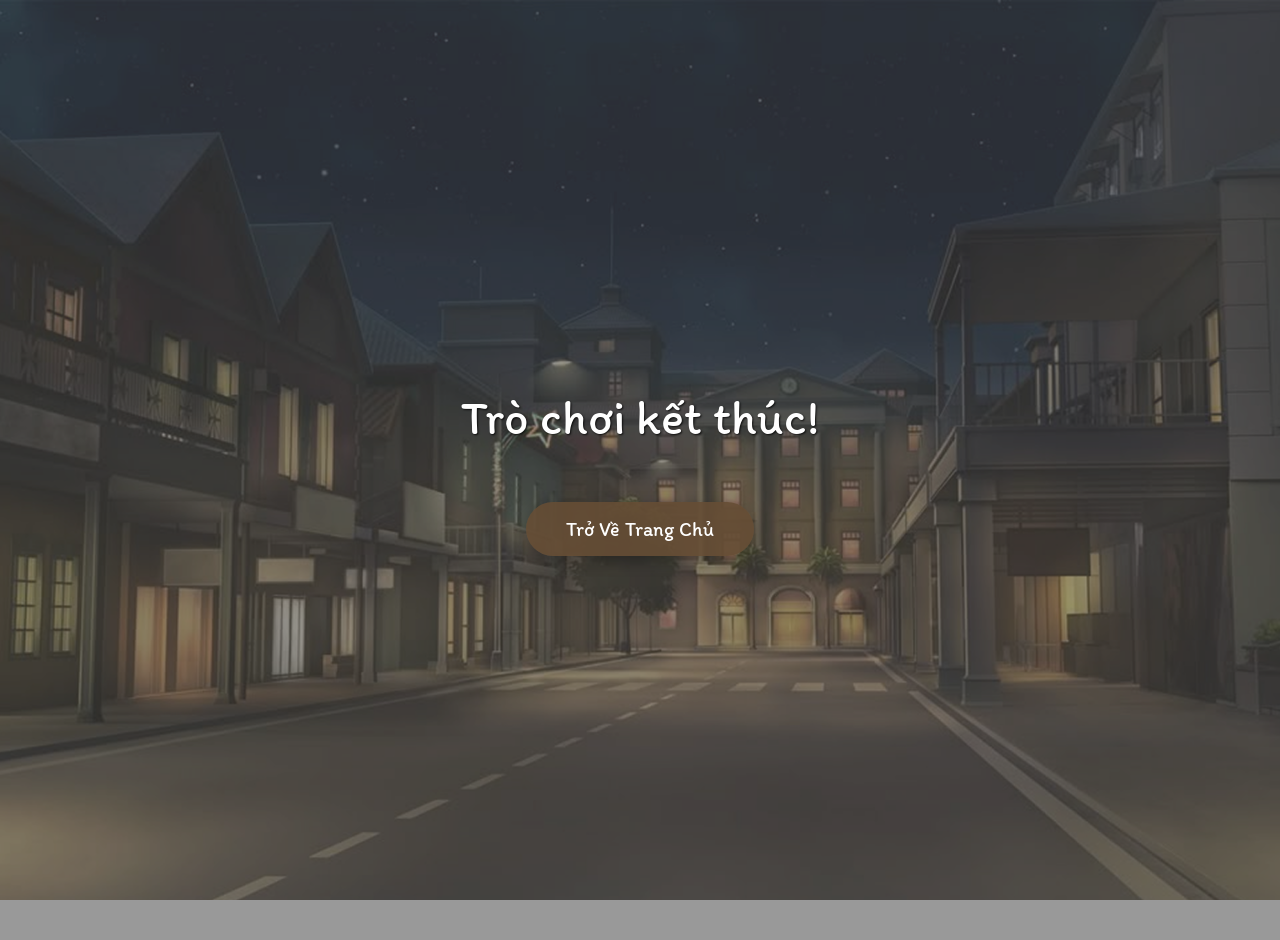
<file: assets/page/act_3.html>
<!DOCTYPE html>
<html lang="vi">
<head>
    <meta charset="UTF-8">
    <meta name="viewport" content="width=device-width, initial-scale=1.0">
    <title>Thắng Thua - The Pill</title>
    <link href='https://fonts.googleapis.com/css?family=Itim' rel='stylesheet'>
    <style>
        body {
            font-family: 'Itim', cursive;
            margin: 0;
            padding: 0;
            background: url("../img/bg_night.png") no-repeat center center fixed; /* Nền mặc định đêm */
            background-size: cover;
            color: #fff;
            overflow-x: hidden;
            position: relative;
            min-height: 100vh;
            transition: background-image 1s ease-in-out; /* Chuyển mượt */
        }

        body::before {
            content: '';
            position: absolute;
            top: 0;
            left: 0;
            width: 100%;
            height: 100%;
            background: rgba(0, 0, 0, 0.4); /* Overlay tối để chữ nổi, điều chỉnh nếu cần */
            pointer-events: none;
            z-index: 1;
            transition: background 1s ease-in-out; /* Chuyển mượt overlay */
        }

        body.win {
            background: url("../img/bg_day.png") no-repeat center center fixed; /* Nền ngày khi thắng */
        }

        body.win::before {
            background: rgba(0, 0, 0, 0.2); /* Overlay sáng hơn khi thắng */
        }

        body.lose {
            background: url("../img/bg_night.png") no-repeat center center fixed; /* Giữ đêm khi thua */
        }

        body.lose::before {
            background: rgba(0, 0, 0, 0.6); /* Overlay tối hơn khi thua */
        }

        main {
            position: relative;
            z-index: 2;
            display: flex;
            flex-direction: column;
            align-items: center;
            justify-content: center;
            min-height: 100vh;
            text-align: center;
            gap: 30px;
            padding: 20px;
        }

        .win-lose-message {
            font-size: 48px;
            text-shadow: 1px 1px 2px rgba(0, 0, 0, 0.8);
            margin-bottom: 20px;
            line-height: 1.4;
            max-width: 80%;
        }

        .win-message {
            color: #90EE90; /* Xanh lá cho thắng */
        }

        .lose-message {
            color: #FFB6C1; /* Hồng cho thua */
        }

        .home-btn {
            background: rgba(101, 77, 53, 0.9); /* Nâu giống nút trong game */
            color: #fff;
            border: none;
            padding: 15px 40px;
            font-size: 20px;
            border-radius: 30px;
            cursor: pointer;
            transition: all 0.3s ease;
            font-family: 'Itim', cursive;
            box-shadow: 0 5px 15px rgba(0, 0, 0, 0.3);
        }

        .home-btn:hover {
            background: rgba(165, 42, 42, 0.9);
            transform: translateY(-2px);
        }

        @media (max-width: 768px) {
            .win-lose-title {
                font-size: 28px;
            }

            .win-lose-message {
                font-size: 22px;
            }

            .home-btn {
                font-size: 18px;
                padding: 12px 30px;
            }
        }
    </style>
</head>
<body>
    <main>
        <div class="win-lose-message" id="win-lose-text"></div>
        <button class="home-btn" onclick="goHome()">Trở Về Trang Chủ</button>
    </main>

    <script>
        function getScores() {
            const stored = localStorage.getItem('gameScores');
            if (!stored) {
                return { player: 0, ai: 0 };
            }
            return JSON.parse(stored);
        }

        // Kiểm tra thắng thua
        const scores = getScores();
        const messageEl = document.getElementById('win-lose-text');
        const bodyEl = document.body;

        if (scores.player >= 3) {
            messageEl.textContent = 'CHÚC MỪNG BẠN ĐÃ THÀNH CÔNG ĐÁNH BẠI A.I VÀ THỂ HIỆN ĐƯỢC GIÁ TRỊ RIÊNG CỦA BẢN THÂN.';
            messageEl.classList.add('win-message');
            bodyEl.classList.add('win'); // Thêm class win để đổi background ngày
        } else if (scores.ai >= 3) {
            messageEl.textContent = 'A.I ĐÃ DÀNH CHIẾN THẮNG. BẠN CẦN CỐ GẮNG HƠN NỮA ĐỂ THỂ HIỆN GIÁ TRỊ CỦA MÌNH.';
            messageEl.classList.add('lose-message');
            bodyEl.classList.add('lose'); // Thêm class lose để giữ/đổi background đêm
        } else {
            messageEl.textContent = 'Trò chơi kết thúc!'; // Fallback
        }

        // Reset scores và về trang chủ
        function goHome() {
            localStorage.removeItem('gameScores');
            window.location.href = '../../index.html'; // Về trang chủ
        }
    </script>
</body>
</html>
</file>
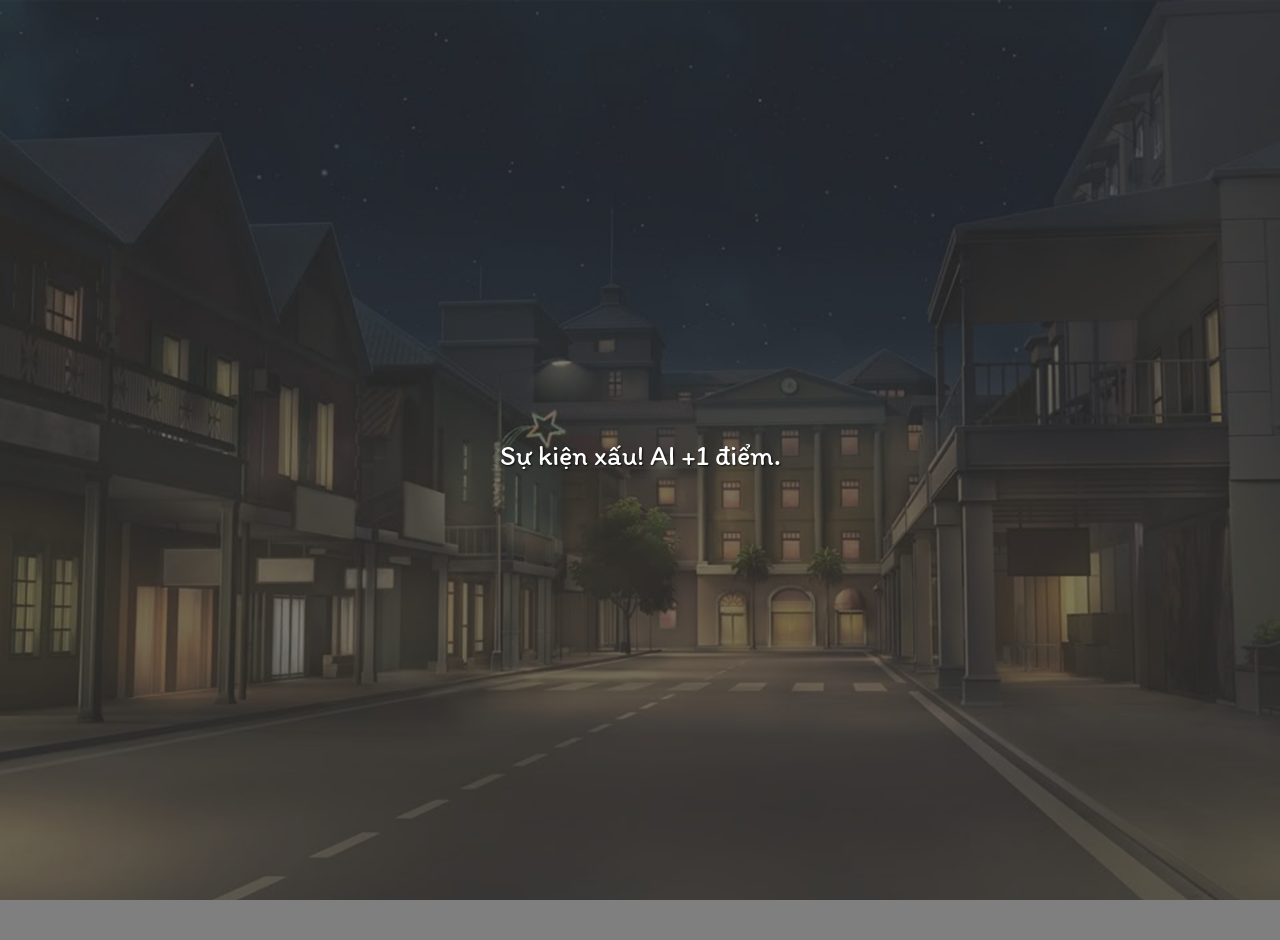
<file: assets/page/event.html>
<!DOCTYPE html>
<html lang="vi">
<head>
    <meta charset="UTF-8">
    <meta name="viewport" content="width=device-width, initial-scale=1.0">
    <title>Random Sự Kiện - The Pill</title>
    <link href='https://fonts.googleapis.com/css?family=Itim' rel='stylesheet'>
    <style>
        body {
            font-family: 'Itim', cursive;
            margin: 0;
            padding: 0;
            background: url("../img/bg_night.png") no-repeat center center fixed;
            background-size: cover;
            color: #fff;
            overflow-x: hidden;
            position: relative;
            min-height: 100vh;
        }

        body::before {
            content: '';
            position: absolute;
            top: 0;
            left: 0;
            width: 100%;
            height: 100%;
            background: rgba(0, 0, 0, 0.5);
            pointer-events: none;
            z-index: 1;
        }

        main {
            position: relative;
            z-index: 2;
            display: flex;
            flex-direction: column;
            align-items: center;
            justify-content: center;
            min-height: 100vh;
            text-align: center;
            gap: 20px;
            padding: 20px;
        }

        .event-message {
            font-size: 28px;
            text-shadow: 1px 1px 2px rgba(0, 0, 0, 0.8);
            margin-bottom: 30px;
        }
    </style>
</head>
<body>
    <main>
        <div class="event-message" id="event-text"></div>
    </main>

    <script>
        // Khởi tạo scores nếu chưa có
        if (!localStorage.getItem('gameScores')) {
            localStorage.setItem('gameScores', JSON.stringify({ player: 0, ai: 0 }));
        }

        // Lấy scores
        function getScores() {
            return JSON.parse(localStorage.getItem('gameScores'));
        }

        function updateScores(newScores) {
            localStorage.setItem('gameScores', JSON.stringify(newScores));
        }

        // Random event - Tách lẻ theo yêu cầu
        const events = [
            { text: 'Sự kiện tốt! Bạn +1 điểm.', playerDelta: 1 },
            { text: 'Sự kiện tốt! AI -1 điểm.', aiDelta: -1 },
            { text: 'Sự kiện xấu! Bạn -1 điểm.', playerDelta: -1 },
            { text: 'Sự kiện xấu! AI +1 điểm.', aiDelta: 1 }
        ];

        const randomEvent = events[Math.floor(Math.random() * events.length)];
        const scores = getScores();
        let newScores = { ...scores };

        if (randomEvent.playerDelta !== undefined) {
            newScores.player += randomEvent.playerDelta;
        }
        if (randomEvent.aiDelta !== undefined) {
            newScores.ai += randomEvent.aiDelta;
        }


        // Cập nhật scores
        updateScores(newScores);

        // Hiển thị message
        document.getElementById('event-text').textContent = randomEvent.text ;

        // Sau 3s, chuyển về Point.html
        setTimeout(() => {
            window.location.href = './point.html';
        }, 3000);
    </script>
</body>
</html>
</file>
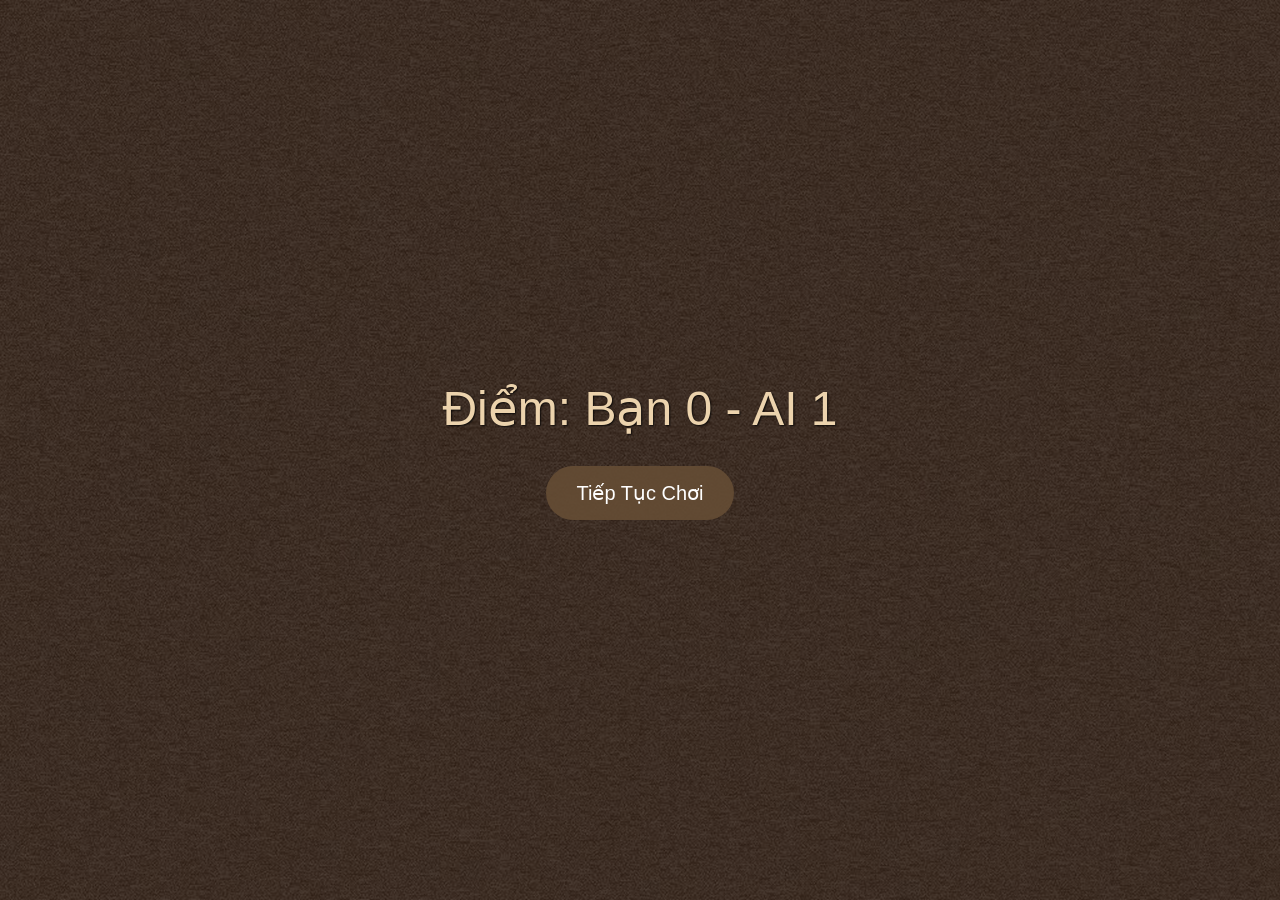
<file: assets/page/point.html>
<!DOCTYPE html>
<html lang="vi">
<head>
    <meta charset="UTF-8">
    <meta name="viewport" content="width=device-width, initial-scale=1.0">
    <title>Điểm Số - The Pill</title>
    <link href='https://fonts.googleapis.com/css?family=Itim' rel='stylesheet'>
    <style>
        body {
            font-family: 'Itim', cursive;
            margin: 0;
            padding: 0;
            background: url("../img/point.png")
             no-repeat center center fixed;
            background-size: cover;
            color: #fff;
            overflow-x: hidden;
            position: relative;
            min-height: 100vh;
        }

        body::before {
            content: '';
            position: absolute;
            top: 0;
            left: 0;
            width: 100%;
            height: 100%;
            background: rgba(0, 0, 0, 0.5);
            pointer-events: none;
            z-index: 1;
        }

        main {
            position: relative;
            z-index: 2;
            display: flex;
            flex-direction: column;
            align-items: center;
            justify-content: center;
            min-height: 100vh;
            text-align: center;
            gap: 30px;
        }

        .scores-display {
            font-size: 32px;
            text-shadow: 1px 1px 2px rgba(0, 0, 0, 0.8);
            color:rgba(236, 211, 173, 1);
            font-family: 'Lalezar', sans-serif;
            font-weight: regular;
            font-size: 48px;
        }

        .back-btn {
            background: rgba(101, 77, 53, 0.9);
            color: #fff;
        
            border: none;
            padding: 15px 30px;
            font-size: 20px;
            border-radius: 30px;
            cursor: pointer;
            transition: background 0.3s;
        }

        .back-btn:hover {
            background: rgba(165, 42, 42, 0.9);
        }

        .win-message {
            font-size: 40px;
            color: #FFD700;
            text-shadow: 2px 2px 4px rgba(0, 0, 0, 0.8);
        }
    </style>
</head>
<body>
    <main>
        <div class="win-message" id="win-message" style="display: none;"></div>
        <div class="scores-display" id="scores-text">Điểm: Bạn 0 - AI 0</div>
        <button id="back-btn" class="back-btn" onclick="backToAct2()">Tiếp Tục Chơi</button>
    </main>

    <script>
        function getScores() {
            const stored = localStorage.getItem('gameScores');
            if (!stored) {
                return { player: 0, ai: 0 }; // Mặc định 0 nếu chưa có
            }
            return JSON.parse(stored);
        }

        function checkWin(scores) {
            if (scores.player >= 3) {
                document.getElementById('win-message').textContent = 'Bạn thắng!';
                document.getElementById('win-message').style.display = 'block';
                document.getElementById('back-btn').style.display = 'none'; // Ẩn nút
                // Chuyển sang act_3.html sau 2s
                setTimeout(() => {
                    window.location.href = './act_3.html';
                }, 1000);
                return true;
            } else if (scores.ai >= 3) {
                document.getElementById('win-message').textContent = 'AI thắng!';
                document.getElementById('win-message').style.display = 'block';
                document.getElementById('back-btn').style.display = 'none'; // Ẩn nút
                // Chuyển sang act_3.html sau 2s
                setTimeout(() => {
                    window.location.href = './act_3.html';
                }, 2000);
                return true;
            }
            return false;
        }

        // Hiển thị scores
        const scores = getScores();
        document.getElementById('scores-text').textContent = `Điểm: Bạn ${scores.player} - AI ${scores.ai}`;
        checkWin(scores);

        function backToAct2() {
            window.location.href = './act_2.html';
        }
    </script>
</body>
</html>
</file>
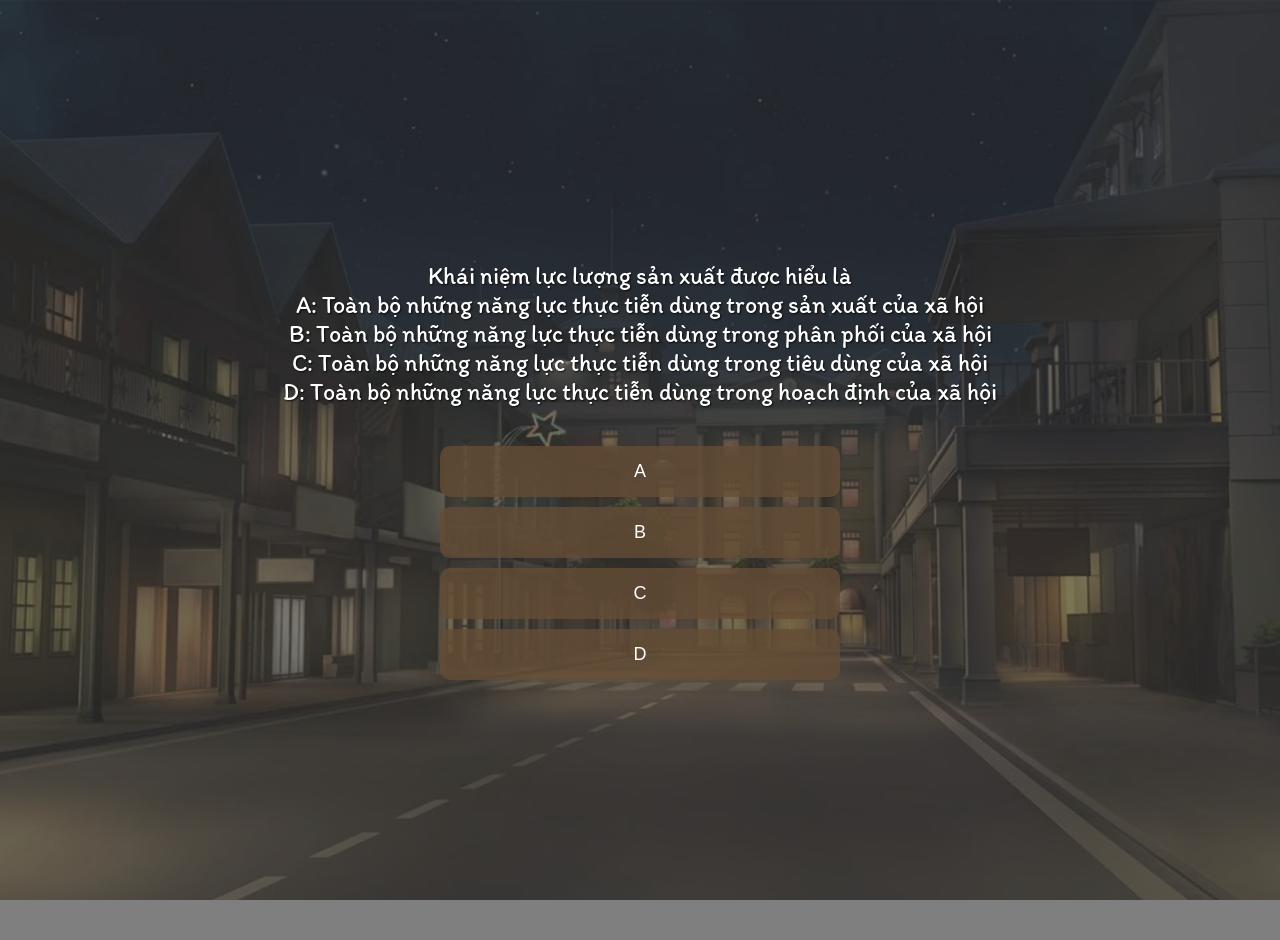
<file: assets/page/quiz.html>
<!DOCTYPE html>
<html lang="vi">
<head>
    <meta charset="UTF-8">
    <meta name="viewport" content="width=device-width, initial-scale=1.0">
    <title>Quiz - The Pill</title>
    <link href='https://fonts.googleapis.com/css?family=Itim' rel='stylesheet'>
    <style>
        body {
            font-family: 'Itim', cursive;
            margin: 0;
            padding: 0;
            background: url("../img/bg_night.png") no-repeat center center fixed;
            background-size: cover;
            color: #fff;
            overflow-x: hidden;
            position: relative;
            min-height: 100vh;
        }

        body::before {
            content: '';
            position: absolute;
            top: 0;
            left: 0;
            width: 100%;
            height: 100%;
            background: rgba(0, 0, 0, 0.5);
            pointer-events: none;
            z-index: 1;
        }

        main {
            position: relative;
            z-index: 2;
            display: flex;
            flex-direction: column;
            align-items: center;
            justify-content: center;
            min-height: 100vh;
            text-align: center;
            gap: 20px;
            padding: 20px;
        }

        .quiz-question {
            font-size: 24px;
            margin-bottom: 20px;
            text-shadow: 1px 1px 2px rgba(0, 0, 0, 0.8);
        }

        .quiz-options {
            display: flex;
            flex-direction: column;
            gap: 10px;
            width: 80%;
            max-width: 400px;
        }

        .quiz-option {
            background: rgba(101, 77, 53, 0.8);
            color: #fff;
            border: none;
            padding: 15px;
            font-size: 18px;
            border-radius: 10px;
            cursor: pointer;
            transition: background 0.3s;
        }

        .quiz-option:hover {
            background: rgba(165, 42, 42, 0.9);
        }

        .result-message {
            display: none; /* Ẩn ban đầu */
            font-size: 28px;
            text-shadow: 1px 1px 2px rgba(0, 0, 0, 0.8);
            margin: 20px 0;
            padding: 20px;
            background: rgba(101, 77, 53, 0.8);
            border-radius: 10px;
            min-height: 50px; /* Để chiếm chỗ */
            white-space: pre-line; /* Giữ dòng mới */
            line-height: 1.4;
        }

        .result-message.correct {
            color: #90EE90; /* Xanh lá cho đúng */
        }

        .result-message.wrong {
            color: #FFB6C1; /* Hồng cho sai */
        }

        .quiz-options.hidden {
            display: none; /* Ẩn options sau khi trả lời */
        }
    </style>
</head>
<body>
    <main>
        <div class="quiz-question" id="question-text"></div>
        <div class="quiz-options" id="options-container">
            <button class="quiz-option" onclick="answerQuiz('A')">A</button>
            <button class="quiz-option" onclick="answerQuiz('B')">B</button>
            <button class="quiz-option" onclick="answerQuiz('C')">C</button>
            <button class="quiz-option" onclick="answerQuiz('D')">D</button>
        </div>
        <div class="result-message" id="result-message"></div>
    </main>

    <script>
        // Câu hỏi mẫu (thêm nhiều nếu cần, random chọn 1 khi load)
        const questions = [
            {
                question: 'Triết học MLN kế thừa nền triết học nào? (phương án đúng nhất)',
                options: { A: 'Phương Tây', B: 'Phương Đông', C: 'Phương Đông và phương Tây.', D: 'Tất cả các phương án trả lời đều đúng' },
                correct: 'A',
                explanation: ' Các nguồn gốc lý luận trực tiếp và chủ yếu của triết học Mác là Triết học cổ điển Đức, Kinh tế chính trị học cổ điển Anh và Chủ nghĩa xã hội không tưởng Pháp. Tất cả các nguồn gốc này đều thuộc về văn minh phương Tây.'
            },
            {
                question: 'Vấn đề cơ bản của triết học hiện đại là mối quan hệ giữa:',
                options: { A: 'Tư duy và tồn tại', B: 'Ý thức và vật chất.', C: 'Con người với tự nhiên', D: 'Ba nhận định trên đúng.' },
                correct: 'D',
                explanation: 'Giáo trình trích lời Ph. Ăngghen: "Vấn đề cơ bản lớn của mọi triết học, đặc biệt là của triết học hiện đại, là vấn đề quan hệ giữa tư duy với tồn tại". Thuật ngữ "tư duy và tồn tại" và "ý thức và vật chất" được dùng để chỉ cùng một vấn đề cơ bản. Mối quan hệ giữa con người với tự nhiên là một biểu hiện cụ thể của vấn đề cơ bản đó. Vì vậy, cả ba nhận định đều liên quan và có thể được coi là đúng trong một câu hỏi tổng hợp.'
            },
            {
                question: 'Đâu là 1 trong các chức năng của Triết học Mác - Lênin?',
                options: { A: 'Chức năng thế giới quan', B: 'Chức năng quan sát', C: 'Chức năng phán đoán', D: 'Chức năng dự báo' },
                correct: 'A',
                explanation: 'Giáo trình nêu rõ: "chức năng thế giới quan và chức năng phương pháp luận là hai chức năng cơ bản của triết học Mác - Lênin".'
            },
            {
                question: 'Đâu là một phát minh vĩ đại của C.Mác đã đem lại một cuộc cách mạng trong triết học về xã hội ?',
                options: { A: 'Chủ nghĩa duy vật lịch sử', B: 'Chủ nghĩa duy tâm khách quan ', C: 'Chủ nghĩa duy tâm chủ quan', D: 'Chủ nghĩa duy vật chất phát' },
                correct: 'A',
                explanation: 'Việc sáng tạo ra chủ nghĩa duy vật lịch sử được coi là thành tựu vĩ đại nhất của C. Mác, đưa quan điểm duy vật vào việc nghiên cứu xã hội. Giáo trình khẳng định: "Sáng tạo ra chủ nghĩa duy vật lịch sử là một cuộc cách mạng thực sự trong triết học về xã hội".'
            },
            {
                question: 'Theo quan điểm duy vật lịch sử, sự ra đời của nhà nước là để giải quyết các mâu thuẫn trong xã hội vì:',
                options: { A: 'Xã hội có mâu thuẫn thì cần phải có lực lượng đại diện cho xã hội để giải quyết nó ', B: 'Kinh nghiệm thực tế cho thấy đúng như vậy ', C: 'Nếu mâu thuẫn có thể giải quyết được thì không cần đến sự ra đời của nhà nước, sự ra đời của nó chỉ chứng tỏ rằng mâu thuẫn đã phát triển đến chỗ không thể giải quyết được nên cần đến sự ra đời của nhà nước.', D: 'Tất yếu của lịch sử nhân loại' },
                correct: 'C',
                explanation: 'Nhà nước ra đời chính là sản phẩm của xã hội có giai cấp, khi mâu thuẫn giai cấp trở nên không thể điều hòa được. Sự tồn tại của nhà nước là bằng chứng cho thấy các mâu thuẫn đó là không thể tự giải quyết.'
            },
            {
                question: 'Theo quan điểm của triết học Mác - Lênin, "tồn tại xã hội" bao gồm:',
                options: { A: 'Dân số, ý thức xã hội, kiến trúc thượng tầng', B: 'Lực lượng sản xuất, dân số, phương thức sản xuất, ý thức xã hội ', C: 'Môi trường tự nhiên, quan hệ sản xuất, tâm lý xã hội, hệ tư tưởng ', D: 'Môi trường tự nhiên, dân số, phương thức sản xuất ' },
                correct: 'D',
                explanation: '"Tồn tại xã hội" là toàn bộ sinh hoạt vật chất và điều kiện sinh hoạt vật chất của xã hội. Nó bao gồm các yếu tố vật chất như môi trường tự nhiên, dân số và yếu tố quyết định nhất là phương thức sản xuất. Các yếu tố như ý thức xã hội, tâm lý xã hội... thuộc về "ý thức xã hội".'
            },
            {
                question: 'Chân lý là:',
                options: { A: 'Ý kiến của những người có kinh nghiệm ', B: 'Sự phù hợp giữa tri thức với hiện thực khách quan và được thực tiễn kiểm nghiệm', C: 'Những quan điểm thuộc về đa số ', D: 'Là những thứ đúng đắn trong khoa học' },
                correct: 'B',
                explanation: 'Đây là định nghĩa về chân lý theo quan điểm duy vật biện chứng. Chân lý đòi hỏi tri thức phải phản ánh đúng thực tế khách quan và phải được kiểm tra, chứng minh qua hoạt động thực tiễn. Thực tiễn chính là "tiêu chuẩn khách quan của chân lý".'
            },
            {
                question: 'Cái riêng là một phạm trù dùng để chỉ',
                options: { A: 'Những mặt, những thuộc tính chung của nhiều sự vật ', B: 'Một sự vật, một hiện tượng, một quá trình riêng lẻ nhất định', C: 'Những nét, những thuộc tính chỉ có ở một sự vật', D: 'Các yếu tố cấu thành một hệ thống' },
                correct: 'B',
                explanation: '"Cái riêng" là phạm trù triết học dùng để chỉ một sự vật, một hiện tượng hay một quá trình tồn tại như một chỉnh thể độc lập, có giới hạn trong không gian và thời gian.'
            },
            {
                question: 'Theo quan niệm của chủ nghĩa duy vật biện chứng về lịch sử thì trong xã hội có giai cấp, hệ tư tưởng thống trị xã hội bao giờ cũng là hệ tư tưởng của giai cấp',
                options: { A: 'Tiên tiến nhất', B: 'Lãnh đạo xã hội', C: 'Thống trị xã hội', D: 'Đứng đầu xã hội' },
                correct: 'C',
                explanation: ' Giai cấp nào nắm giữ quyền lực về kinh tế và chính trị (giai cấp thống trị) thì cũng sẽ nắm giữ quyền lực về tinh thần, hệ tư tưởng của giai cấp đó sẽ trở thành hệ tư tưởng thống trị trong xã hội.'
            },
            {
                question: 'Định nghĩa phạm trù vật chất phụ thuộc chủ yếu vào',
                options: { A: 'Sự phát triển khoa học kỹ thuật', B: 'Sự phát triển của logic hình thức', C: 'Sự phát triển của logic biện chứng', D: 'Tất cả các đáp án đều đúng ' },
                correct: 'A',
                explanation: 'Quan niệm về vật chất luôn thay đổi và phát triển cùng với sự phát triển của nhận thức con người, đặc biệt là những thành tựu của khoa học tự nhiên. Giáo trình đã chỉ ra rằng, những phát minh lớn của khoa học tự nhiên cuối thế kỷ 19 đã làm "đảo lộn quan niệm về thế giới của vật lý học cổ điển", đòi hỏi triết học phải có định nghĩa mới về vật chất.'
            },
            {
                question: 'Theo quan điểm của triết học Mác - Lênin, mối quan hệ giữa tồn tại xã hội và ý thức xã hội thể hiện như thế nào?',
                options: { A: 'Ý thức xã hội quyết định tồn tại xã hội; tồn tại xã hội có tính độc lập tương đối, tác động trở lại ý thức xã hội', B: 'Tồn tại xã hội quyết định ý thức xã hội; ý thức xã hội có tính độc lập tương đối, tác động trở lại tồn tại xã hội ', C: 'Tồn tại xã hội và ý thức xã hội tồn tại độc lập, không liên quan gì đến nhau', D: 'Tồn tại xã hội quyết định tồn tại xã hội, ý thức xã hội quyết định ý thức xã hội ' },
                correct: 'B',
                explanation: 'Đây là nguyên lý cơ bản của chủ nghĩa duy vật lịch sử. Đời sống vật chất (tồn tại xã hội) quyết định đời sống tinh thần (ý thức xã hội), nhưng ý thức xã hội không thụ động mà có thể tác động, thúc đẩy hoặc kìm hãm sự phát triển của tồn tại xã hội.'
            },
            {
                question: 'Theo quan điểm của chủ nghĩa duy vật biện chứng thì thông qua vận động mà các dạng cụ thể của vật chất:',
                options: { A: 'Tạo ra ý thức', B: 'Không tồn tại', C: 'Mất dẫn đi', D: 'Biểu hiện' },
                correct: 'D',
                explanation: 'Vận động là phương thức tồn tại của vật chất. Mọi dạng vật chất chỉ có thể tồn tại và biểu hiện các thuộc tính của mình thông qua vận động.'
            },
            {
                question: 'Chất và lượng có mối quan hệ với nhau như thế nào?',
                options: { A: 'Không có mối quan hệ gì với nhau', B: 'Chi có mối quan hệ giữa chất với lượng', C: 'Chỉ có mỗi quan hệ giữa lượng với chất', D: 'Có mối quan hệ biện chứng với nhau' },
                correct: 'D',
                explanation: 'Mối quan hệ giữa lượng và chất là một trong ba quy luật cơ bản của phép biện chứng duy vật. Sự thay đổi về lượng đến một mức độ nhất định sẽ dẫn đến sự thay đổi về chất và ngược lại.'
            },
            {
                question: 'Triết học duy tâm khách quan và duy tâm chủ quan đều có điểm chung là ',
                options: { A: 'Đề cao lĩnh vực tinh thần của con người', B: 'Đề cao lĩnh vực vật chất và tinh thần của con người', C: 'Đề cao đời sống tâm linh của con người ' },
                correct: 'A',
                explanation: 'Cả hai trường phái này đều thuộc chủ nghĩa duy tâm, có điểm chung là thừa nhận ý thức, tinh thần là cái có trước và quyết định vật chất.'
            },
            {
                question: 'Theo quan điểm của triết học Mác Lênin, tiêu chí cơ bản để đánh giá phẩm chất của mỗi cá nhân',
                options: { A: 'Địa vị xã hội của cá nhân', B: 'Thái độ, hành vi đạo đức của cá nhân', C: 'Sự thực hiện khả năng làm chủ đối với hoàn cảnh và hành động thực tiễn của cá nhân', D: 'Tất cả đều đúng' },
                correct: 'D',
                explanation: 'Triết học Mác - Lênin đánh giá con người một cách toàn diện, dựa trên sự thống nhất giữa các yếu tố: thái độ, hành vi đạo đức (B) và đặc biệt là năng lực làm chủ hoàn cảnh, năng lực hoạt động thực tiễn để cải tạo thế giới (C). Địa vị xã hội (A) cũng là một yếu tố phản ánh vai trò của cá nhân trong xã hội.'
            },
            {
                question: 'Trong tư liệu lao động, bộ phận nào cần được phát triển đi trước một bước so với đầu tư sản xuất trực tiếp? ',
                options: { A: 'Kết cấu hạ tầng sản xuất', B: 'Công cụ lao động ', C: 'Các bộ phận chứa đựng, bảo quản', D: 'Các phương án trả lời đều đúng ' },
                correct: 'A',
                explanation: ' Kết cấu hạ tầng sản xuất (điện, đường, trường, trạm...) là điều kiện nền tảng để các hoạt động sản xuất trực tiếp có thể diễn ra. Do đó, nó cần được đầu tư phát triển đi trước một bước.'
            },
            {
                question: 'Tiêu chí nào là quan trọng nhất để phân biệt các hình thái kinh tế xã hội?',
                options: { A: 'Lực lượng sản xuất ', B: 'Quan hệ sản xuất', C: 'Tồn tại xã hội ', D: 'Kiến trúc thượng tầng' },
                correct: 'B',
                explanation: 'Mỗi hình thái kinh tế - xã hội được đặc trưng chủ yếu bởi một kiểu quan hệ sản xuất thống trị (ví dụ: quan hệ chủ nô - nô lệ, địa chủ - nông nô, tư sản - vô sản).'
            },
            {
                question: 'Khái niệm nào chỉ sự quy định, sự tác động qua lại, sự chuyển hóa lẫn nhau giữa các sự vật, hiện tượng hay giữa các mặt, các yếu tố trong một sự vật, hiện tượng?',
                options: { A: 'Mối liên hệ ', B: 'Sự phát triển', C: 'Sự thay đổi', D: 'Sự biến đổi' },
                correct: 'A',
                explanation: 'Đây chính là định nghĩa về phạm trù "mối liên hệ" theo quan điểm của phép biện chứng.'
            },
            {
                question: 'Khái niệm lực lượng sản xuất được hiểu là',
                options: { A: 'Toàn bộ những năng lực thực tiễn dùng trong sản xuất của xã hội ', B: 'Toàn bộ những năng lực thực tiễn dùng trong phân phối của xã hội ' ,C: 'Toàn bộ những năng lực thực tiễn dùng trong tiêu dùng của xã hội', D: 'Toàn bộ những năng lực thực tiễn dùng trong hoạch định của xã hội ' },
                correct: 'A',
                explanation: ' Lực lượng sản xuất biểu hiện mối quan hệ giữa con người với tự nhiên, bao gồm người lao động và tư liệu sản xuất (mà cốt lõi là công cụ lao động). Tổng hợp lại, đó chính là năng lực thực tiễn của xã hội trong việc chinh phục tự nhiên.'
            },
            {
                question: 'Cơ sở của sự tồn tại và phát triển xã hội có nguồn gốc trực tiếp từ đâu?',
                options: { A: 'Nền tảng xã hội ', B: 'Sản xuất vật chất', C: 'Thế giới vật chất', D: 'Thế giới khách quan' },
                correct: 'B',
                explanation: 'Chủ nghĩa duy vật lịch sử khẳng định sản xuất vật chất là nền tảng của mọi hoạt động xã hội, là cơ sở cho sự tồn tại và phát triển của xã hội loài người. Giáo trình ghi: "sản xuất vật chất là hành vi lịch sử đầu tiên của họ" và "là cơ sở của đời sống xã hội".'
            }
            // Thêm câu hỏi khác...

        ];

        // Random chọn 1 câu hỏi khi load
        const randomQuestionIndex = Math.floor(Math.random() * questions.length);
        const selectedQuestion = questions[randomQuestionIndex];

        function getScores() {
            return JSON.parse(localStorage.getItem('gameScores'));
        }

        function updateScores(newScores) {
            localStorage.setItem('gameScores', JSON.stringify(newScores));
        }

        function loadQuestion() {
            document.getElementById('question-text').innerHTML = selectedQuestion.question + '<br>' +
                'A: ' + selectedQuestion.options.A + '<br>' +
                'B: ' + selectedQuestion.options.B + '<br>' +
                'C: ' + selectedQuestion.options.C + '<br>' +
                'D: ' + selectedQuestion.options.D;
        }

        function answerQuiz(answer) {
            const scores = getScores();
            let newScores = { ...scores };

            // Ẩn options
            document.getElementById('options-container').classList.add('hidden');

            let message = '';
            if (answer === selectedQuestion.correct) {
                newScores.player += 1;
                message = 'Đúng! Bạn +1 điểm.\nĐáp án: ' + selectedQuestion.correct + '\nGiải thích: ' + selectedQuestion.explanation;
                document.getElementById('result-message').classList.add('correct');
            } else {
                newScores.ai += 1;
                message = 'Sai! Đáp án đúng là ' + selectedQuestion.correct + '. AI +1 điểm.\nGiải thích: ' + selectedQuestion.explanation;
                document.getElementById('result-message').classList.add('wrong');
            }

            updateScores(newScores);

            // Hiển thị message
            document.getElementById('result-message').textContent = message;
            document.getElementById('result-message').style.display = 'block';

            // Sau 3s, chuyển về Point.html
            setTimeout(() => {
                window.location.href = './point.html';
            }, 6000);
        }

        // Load câu hỏi đầu
        loadQuestion();
    </script>
</body>
</html>
</file>
